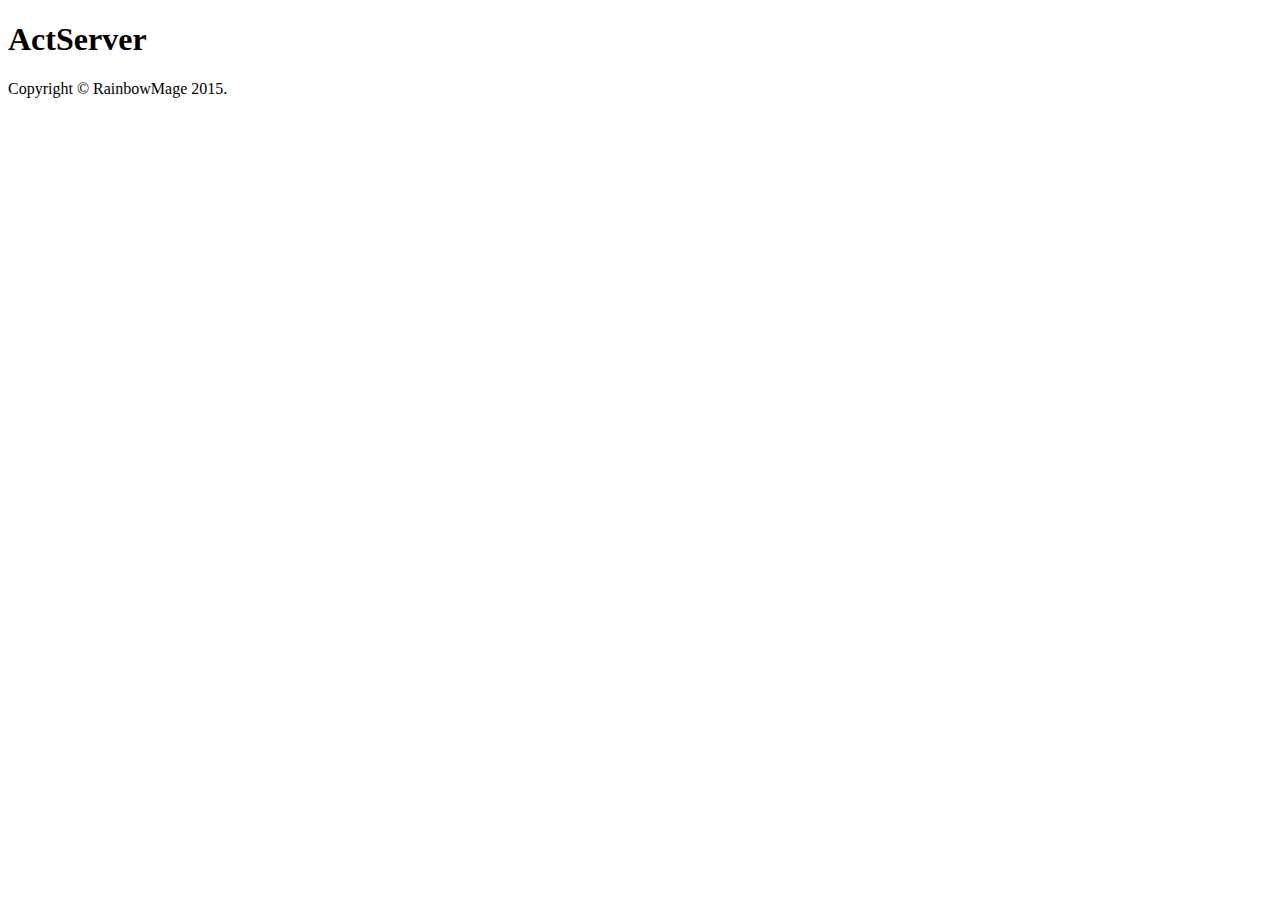
<file: Assets/index.html>
<!DOCTYPE html>

<html lang="en" xmlns="http://www.w3.org/1999/xhtml">
<head>
    <meta charset="utf-8" />
    <title>ActServer</title>
</head>
<body>
    <h1>ActServer</h1>
    
    Copyright &copy; RainbowMage 2015.
</body>
</html>
</file>
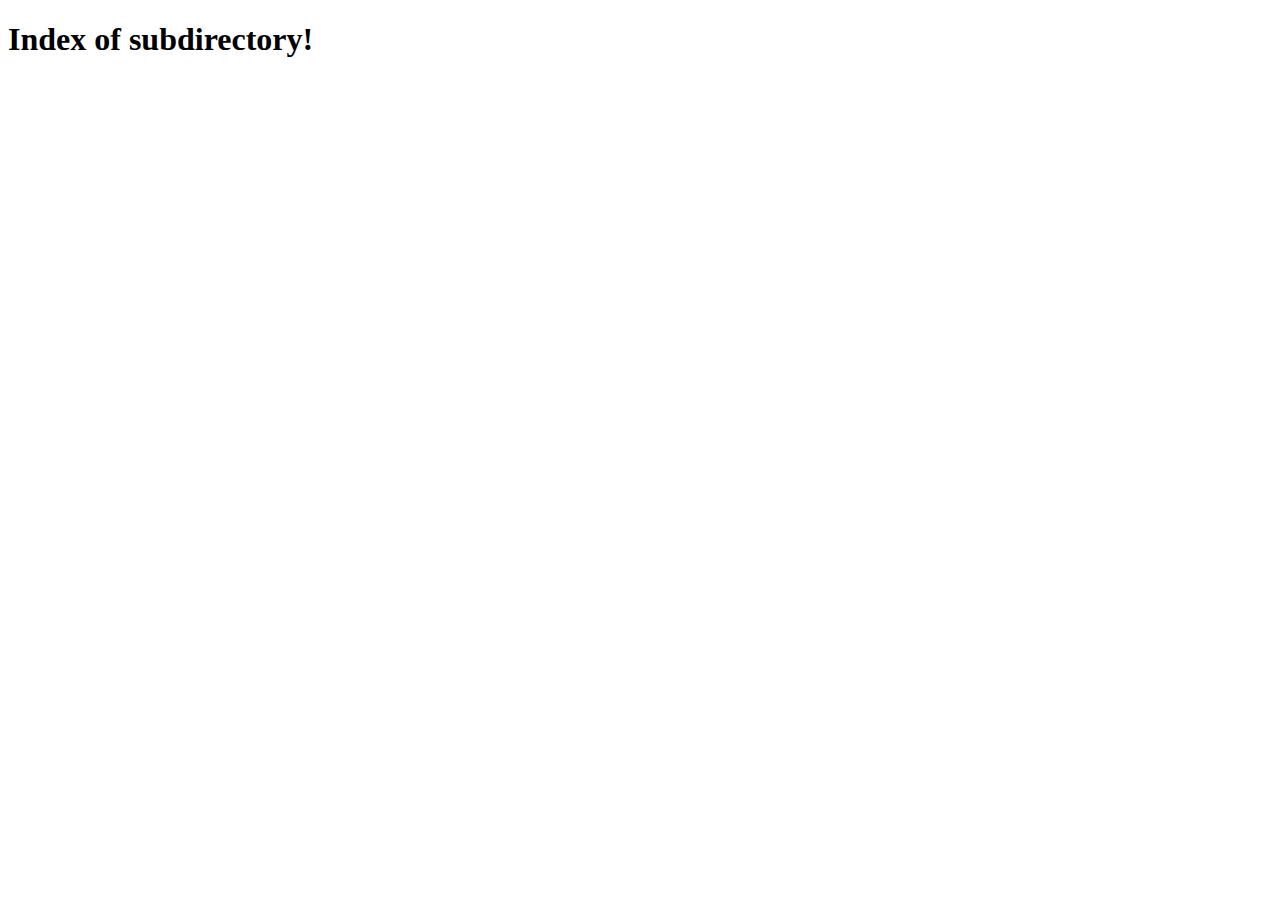
<file: Assets/dir/index.html>
<!DOCTYPE html>

<html lang="en" xmlns="http://www.w3.org/1999/xhtml">
<head>
    <meta charset="utf-8" />
    <title>ActServer</title>
</head>
<body>
    <h1>Index of subdirectory!</h1>
</body>
</html>
</file>
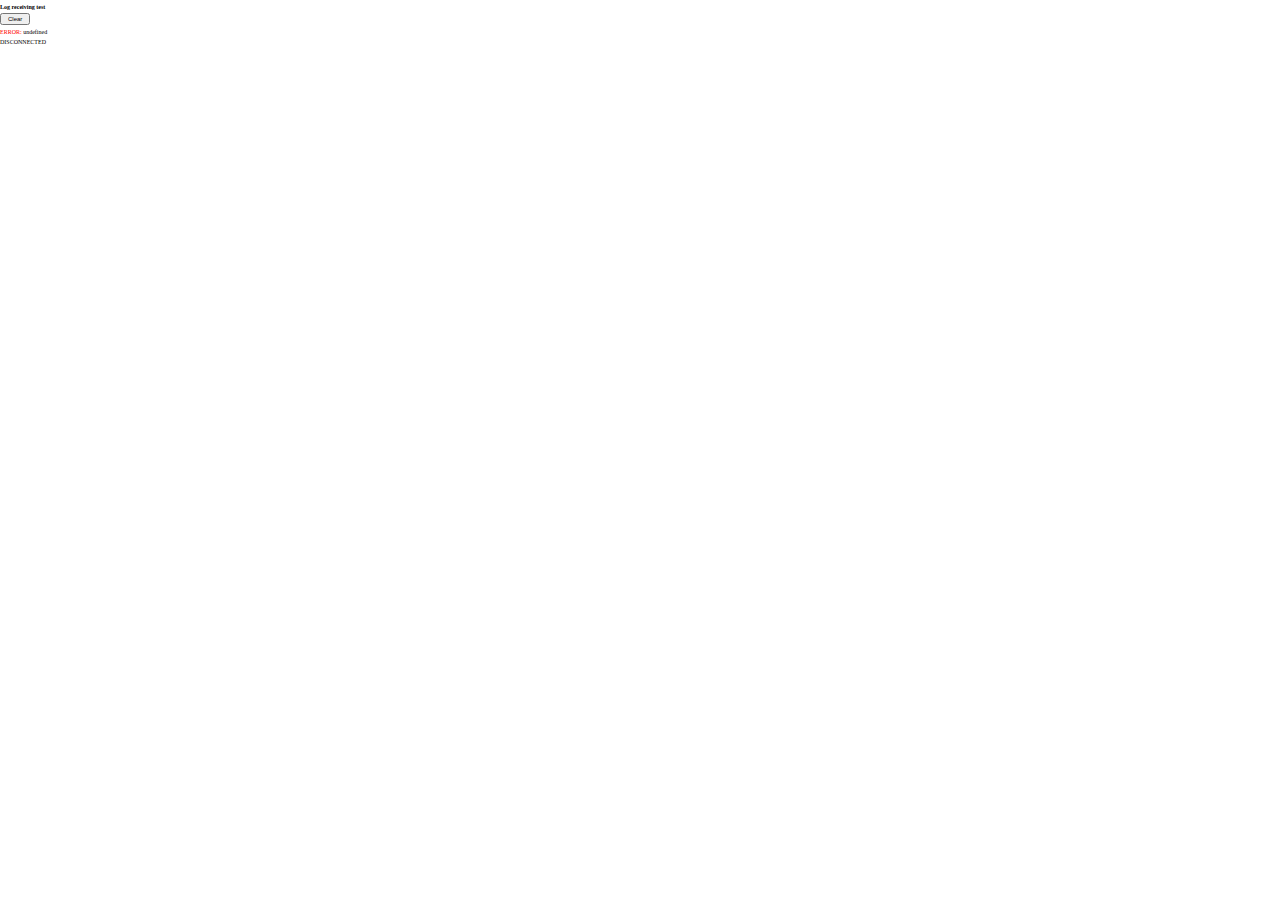
<file: Assets/gamelog-test.html>
<!DOCTYPE html>
<head>
    <meta charset="utf-8" />
    <title>Nancy + Owin WebSocket Test</title>
    <style>
        body::-webkit-scrollbar { 
            display: none; 
        }
        html::-webkit-scrollbar { 
            display: none; 
        }
        #container::-webkit-scrollbar { 
            display: none; 
        }
        * { font-size: 0.8em; }
        html, body { height: 100%; margin: 0; padding: 0;  overflow: hidden; }
        #container { height: 100%; display: flex; flex-flow: column; }
        #header { flex: 0 0 auto; }
        #output { flex: 0 1 auto; overflow: scroll; }
        #output p { line-height: 80%; }
    </style>
</head>
<body style=" max-height: 100%;">
    <script>
        //var wsUri = "ws://echo.websocket.org/";
        var wsUri = "ws://localhost:23456/websocket/log";
        var output, websocket;
        function init() {
            output = document.getElementById("output");
            testWebSocket();
        }
        function testWebSocket() {
            websocket = new WebSocket(wsUri);
            websocket.onopen = function (evt) { onOpen(evt); };
            websocket.onclose = function (evt) { onClose(evt); };
            websocket.onmessage = function (evt) { onMessage(evt); };
            websocket.onerror = function (evt) { onError(evt); };
        }
        function onOpen(evt) {
            writeToScreen("CONNECTED");
        }
        function onClose(evt) {
            writeToScreen("DISCONNECTED");
        }
        function onMessage(evt) {
            writeToScreen('<span style="color: blue;">LOG: ' + evt.data + '</span>');
        }
        function onError(evt) {
            writeToScreen('<span style="color: red;">ERROR:</span> ' + evt.data);
        }
        function doSend(message) {
            writeToScreen("SENT: " + message);
            websocket.send(message);
        }
        function writeToScreen(message) {
            var pre = document.createElement("p");
            pre.style.wordWrap = "break-word";
            pre.innerHTML = message;
            output.appendChild(pre);
            output.scrollTop = output.scrollHeight;
        }
        window.addEventListener("load", init, false);
    </script>
    <div id="container" style="overflow:scroll;">
        <div id="header">
            <h1>Log receiving test</h2>
            <button onclick="output.innerHTML = ''">Clear</button>
        </div>
        <div id="output" style=""></div>
    </div>
</body>
</html>
</file>
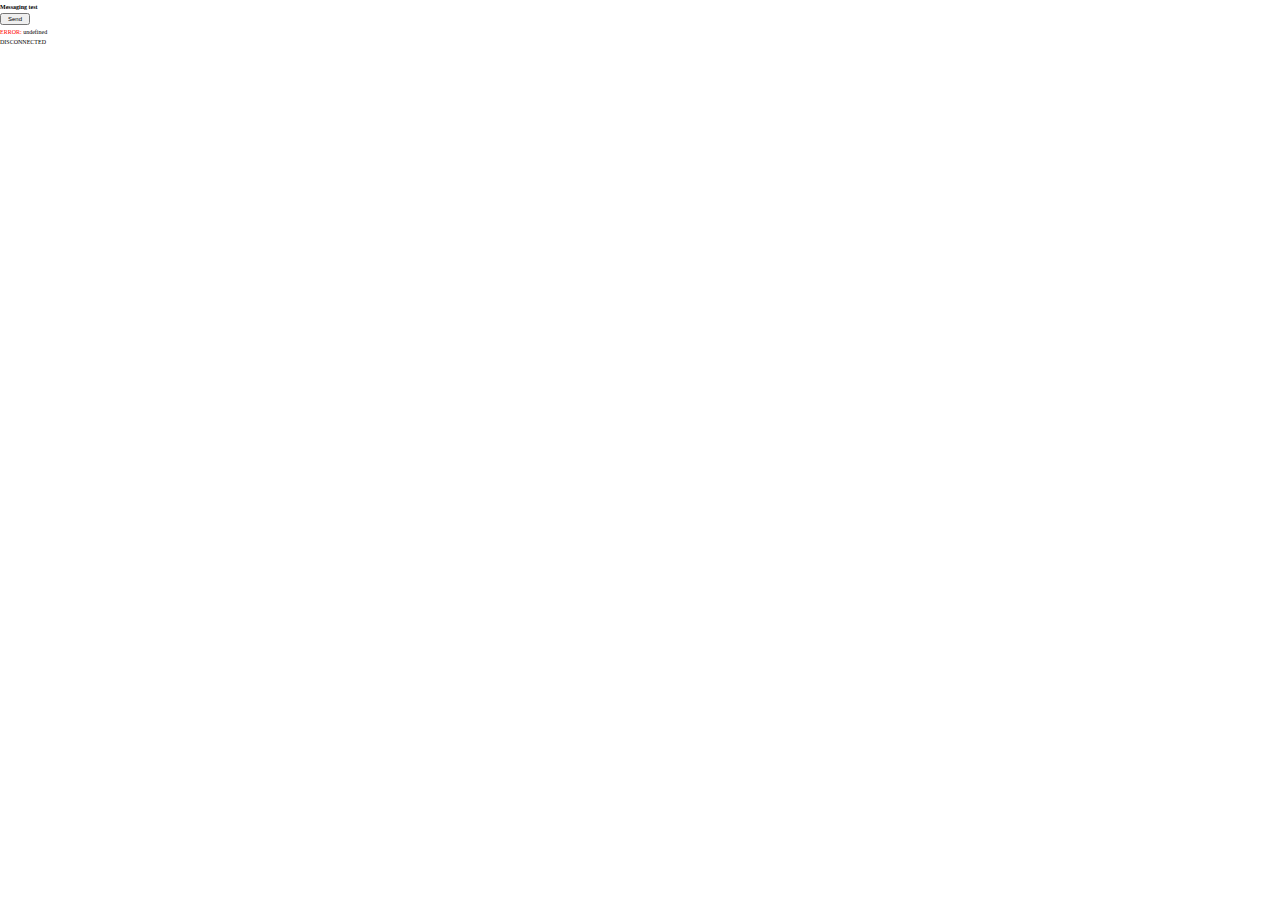
<file: Assets/messaging-websocket-test.html>
<!DOCTYPE html>
<head>
    <meta charset="utf-8" />
    <title>Nancy + Owin WebSocket Test</title>
    <style>
        body::-webkit-scrollbar { 
            display: none; 
        }
        html::-webkit-scrollbar { 
            display: none; 
        }
        #container::-webkit-scrollbar { 
            display: none; 
        }
        * { font-size: 0.8em; }
        html, body { height: 100%; margin: 0; padding: 0;  overflow: hidden; }
        #container { height: 100%; display: flex; flex-flow: column; }
        #header { flex: 0 0 auto; }
        #output { flex: 0 1 auto; overflow: scroll; }
        #output p { line-height: 80%; }
    </style>
</head>
<body style=" max-height: 100%;">
    <script src="js/jquery-2.1.1.min.js" type="text/javascript"></script>
    <script>
        //var wsUri = "ws://echo.websocket.org/";
        var wsUri = "ws://localhost:23456/websocket/message" + "?name=messaging-websocket-test";
        var output, websocket;
        function init() {
            output = document.getElementById("output");
            testWebSocket();
        }
        function testWebSocket() {
            websocket = new WebSocket(wsUri);
            websocket.onopen = function (evt) { onOpen(evt); };
            websocket.onclose = function (evt) { onClose(evt); };
            websocket.onmessage = function (evt) { onMessage(evt); };
            websocket.onerror = function (evt) { onError(evt); };
        }
        function onOpen(evt) {
            writeToScreen("CONNECTED");
            doSend("hello");
        }
        function onClose(evt) {
            writeToScreen("DISCONNECTED");
        }
        function onMessage(evt) {
            try
            {
                var message = $.parseJSON(evt.data);
                writeToScreen('<span style="color: blue;">MESSAGE: from: ' + message.from + ", body:" + message.body + '</span>');
            }
            catch (e)
            {
                console.log(evt.data);
            }
        }
        function onError(evt) {
            writeToScreen('<span style="color: red;">ERROR:</span> ' + evt.data);
        }
        function doSend(message) {
            writeToScreen("SENT: " + message);
            websocket.send('{ "from": "messaging-websocket-test", "body": "hello" }');
        }
        function writeToScreen(message) {
            var pre = document.createElement("p");
            pre.style.wordWrap = "break-word";
            pre.innerHTML = message;
            output.appendChild(pre);
            output.scrollTop = output.scrollHeight;
        }
        window.addEventListener("load", init, false);
    </script>
    <div id="container" style="overflow:scroll;">
        <div id="header">
            <h1>Messaging test</h2>
            <button onclick="doSend('hello')">Send</button>
        </div>
        <div id="output" style=""></div>
    </div>
</body>
</html>
</file>
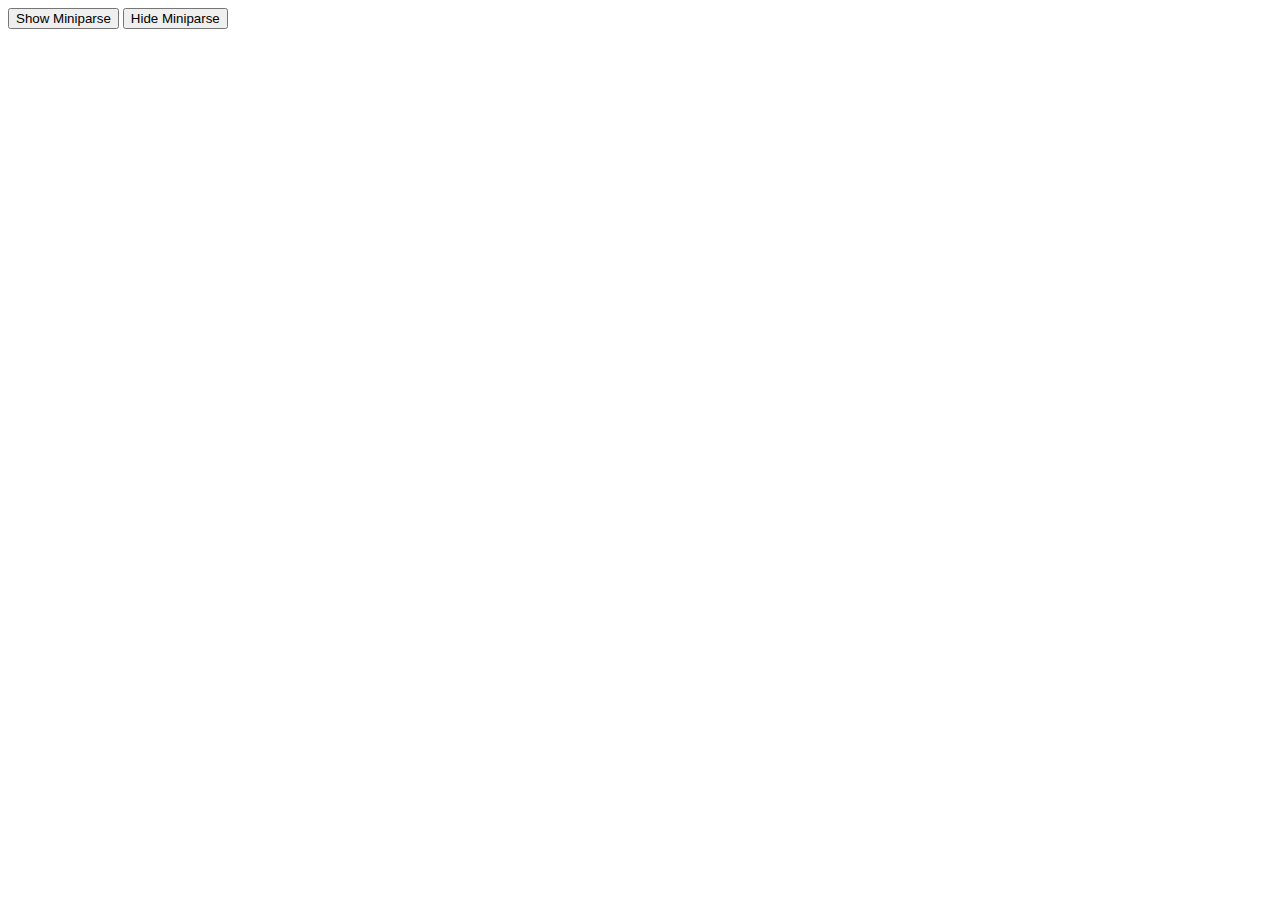
<file: Assets/miniparse-controller.html>
﻿<!DOCTYPE html>

<html lang="en" xmlns="http://www.w3.org/1999/xhtml">
<head>
    <meta charset="utf-8" />
    <title></title>
    <script src="js/jquery-2.1.1.min.js" type="text/javascript"></script>
    <script src="js/actserver.js" type="text/javascript"></script>
    <script>
        var server = "http://localhost:23456/";

        function showMiniParse() {
            ActServerApi.sendMessage(server, "miniparse", "show");
        }

        function hideMiniParse() {
            ActServerApi.sendMessage(server, "miniparse", "hide");
        }
    </script>
</head>
<body>
    <button onclick="showMiniParse();">Show Miniparse</button>
    <button onclick="hideMiniParse();">Hide Miniparse</button>
</body>
</html>
</file>
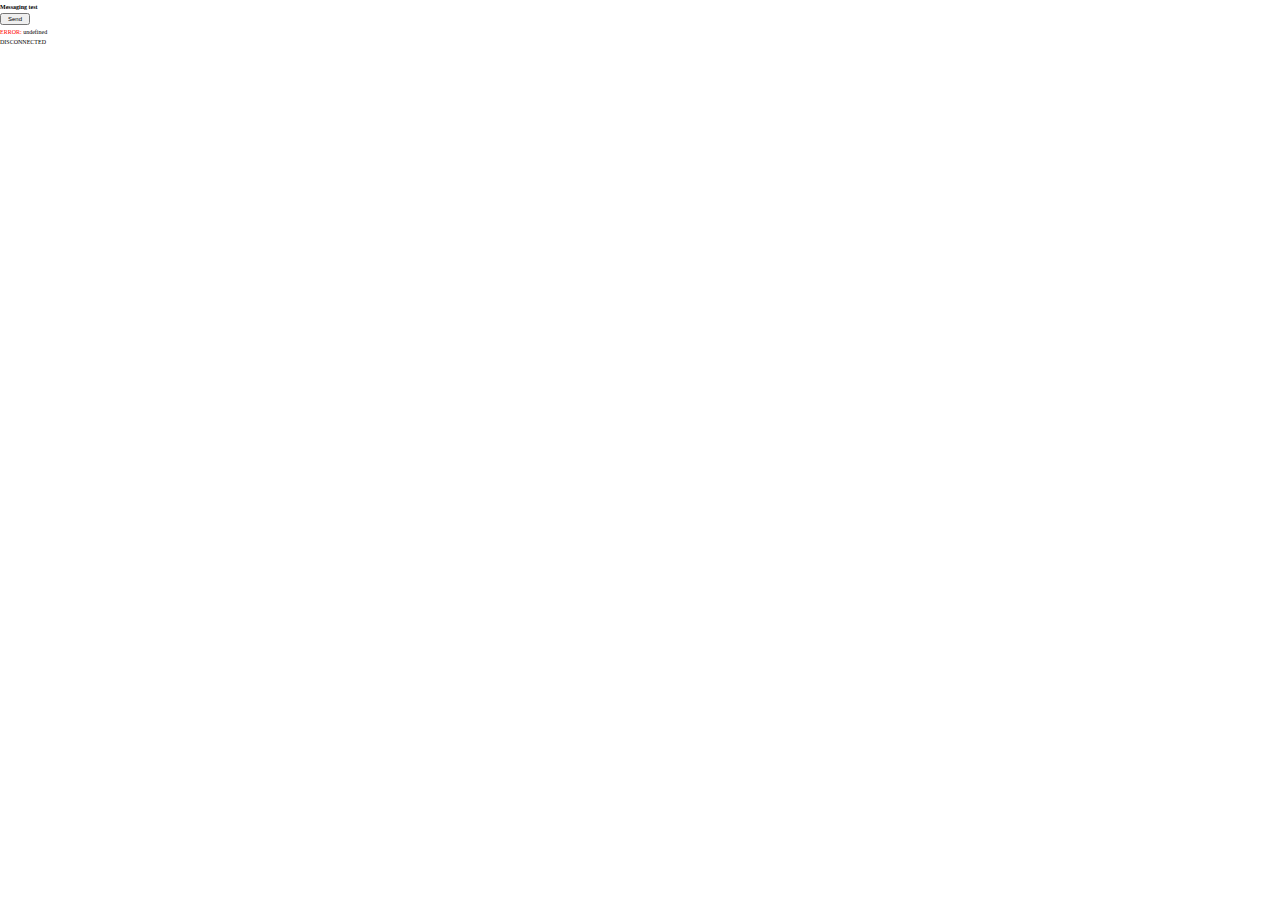
<file: Source/Assets/messaging-websocket-test.html>
﻿<!DOCTYPE html>
<html>
<head>
    <meta charset="utf-8" />
    <title>Nancy + Owin WebSocket Test</title>
    <style>
        body::-webkit-scrollbar { 
            display: none; 
        }
        html::-webkit-scrollbar { 
            display: none; 
        }
        #container::-webkit-scrollbar { 
            display: none; 
        }
        * { font-size: 0.8em; }
        html, body { height: 100%; margin: 0; padding: 0;  overflow: hidden; }
        #container { height: 100%; display: flex; flex-flow: column; }
        #header { flex: 0 0 auto; }
        #output { flex: 0 1 auto; overflow: scroll; }
        #output p { line-height: 80%; }
    </style>
</head>
<body style=" max-height: 100%;">
    <script src="libs/jquery-2.1.3.min.js" type="text/javascript"></script>
    <script>
        //var wsUri = "ws://echo.websocket.org/";
        var wsUri = "ws://localhost:23456/websocket/message" + "?name=messaging-websocket-test";
        var output, websocket;
        function init() {
            output = document.getElementById("output");
            testWebSocket();
        }
        function testWebSocket() {
            websocket = new WebSocket(wsUri);
            websocket.onopen = function (evt) { onOpen(evt); };
            websocket.onclose = function (evt) { onClose(evt); };
            websocket.onmessage = function (evt) { onMessage(evt); };
            websocket.onerror = function (evt) { onError(evt); };
        }
        function onOpen(evt) {
            writeToScreen("CONNECTED");
            doSend("hello");
        }
        function onClose(evt) {
            writeToScreen("DISCONNECTED");
        }
        function onMessage(evt) {
            try
            {
                var message = $.parseJSON(evt.data);
                writeToScreen('<span style="color: blue;">MESSAGE: from: ' + message.from + ", body:" + message.body + '</span>');
            }
            catch (e)
            {
                console.log(evt.data);
            }
        }
        function onError(evt) {
            writeToScreen('<span style="color: red;">ERROR:</span> ' + evt.data);
        }
        function doSend(message) {
            writeToScreen("SENT: " + message);
            websocket.send('{ "from": "messaging-websocket-test", "body": "hello" }');
        }
        function writeToScreen(message) {
            var pre = document.createElement("p");
            pre.style.wordWrap = "break-word";
            pre.innerHTML = message;
            output.appendChild(pre);
            output.scrollTop = output.scrollHeight;
        }
        window.addEventListener("load", init, false);
    </script>
    <div id="container" style="overflow:scroll;">
        <div id="header">
            <h1>Messaging test</h1>
            <button onclick="doSend('hello')">Send</button>
        </div>
        <div id="output" style=""></div>
    </div>
</body>
</html>
</file>
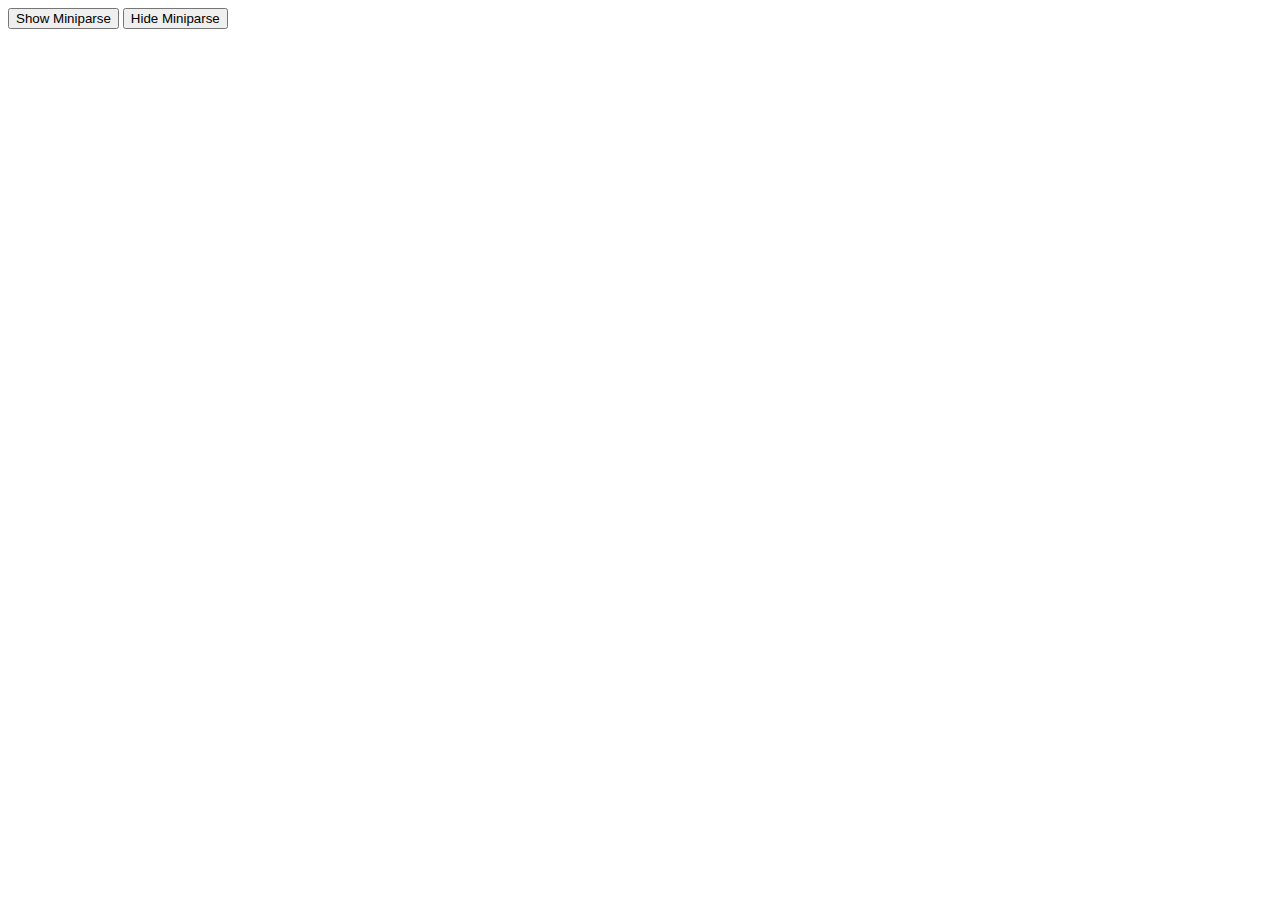
<file: Source/ActServer/resources/controller.html>
﻿<!DOCTYPE html>

<html lang="en" xmlns="http://www.w3.org/1999/xhtml">
<head>
    <meta charset="utf-8" />
    <title></title>
    <script src="jquery-2.1.1.min.js" type="text/javascript"></script>
    <script src="actserver.js" type="text/javascript"></script>
    <script>
        var server = "http://localhost:23456/";

        function showMiniParse() {
            ActServerApi.sendMessage(server, "miniparse", "show");
        }

        function hideMiniParse() {
            ActServerApi.sendMessage(server, "miniparse", "hide");
        }
    </script>
</head>
<body>
    <button onclick="showMiniParse();">Show Miniparse</button>
    <button onclick="hideMiniParse();">Hide Miniparse</button>
</body>
</html>
</file>
